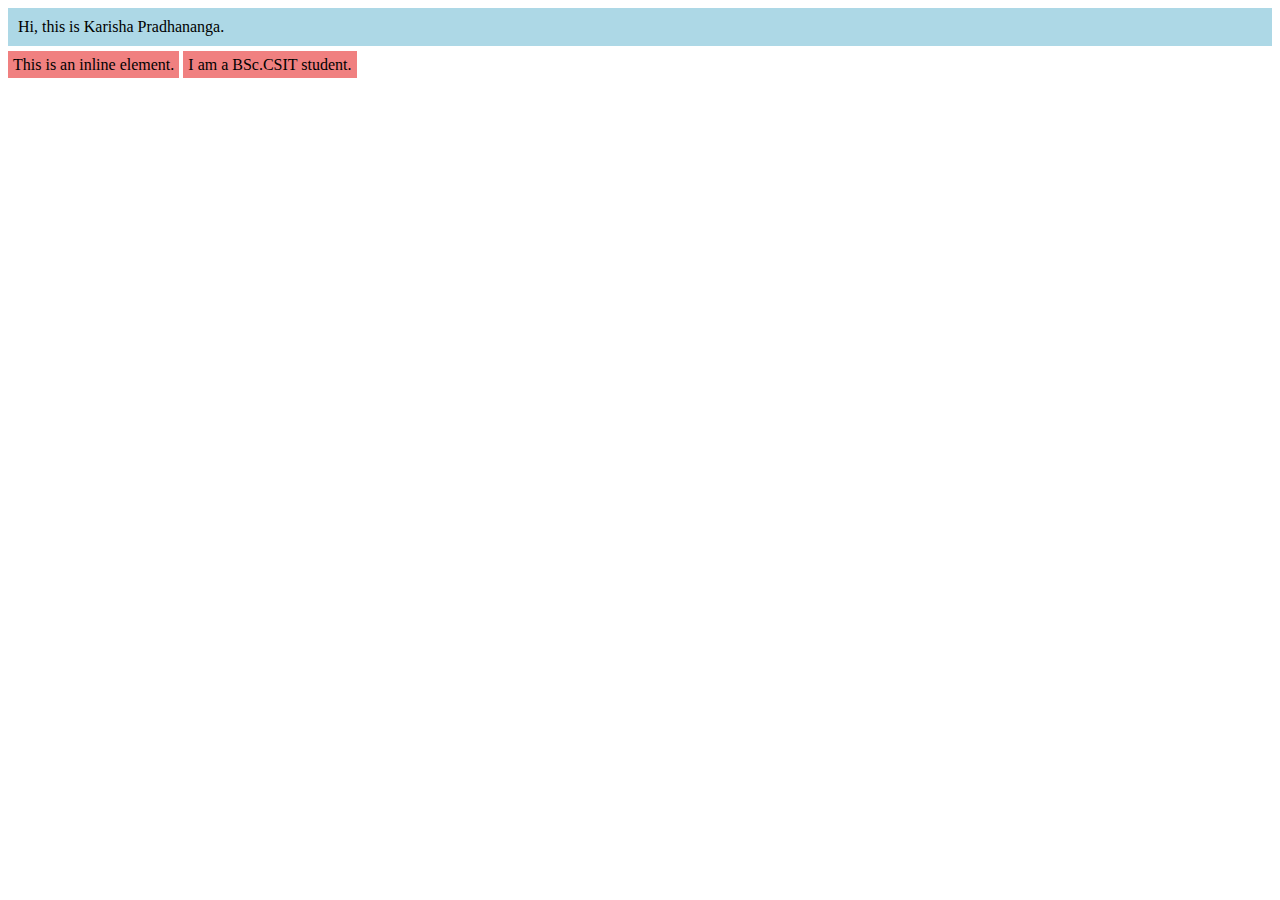
<file: index.html>
<!DOCTYPE html>
<html lang="en">
<head>
  <meta charset="UTF-8">
  <meta name="viewport" content="width=device-width, initial-scale=1.0">
  <title>Block/Inline Elements</title>
  <link rel="stylesheet" href="style.css"> <!-- Linking to external CSS file -->
</head>
<body>
  <div class="block">
    Hi, this is Karisha Pradhananga.
  </div>
  <span class="inline">This is an inline element.</span>
  <span class="inline">I am a BSc.CSIT student.</span>
  </div>
</body>
</html>
</file>
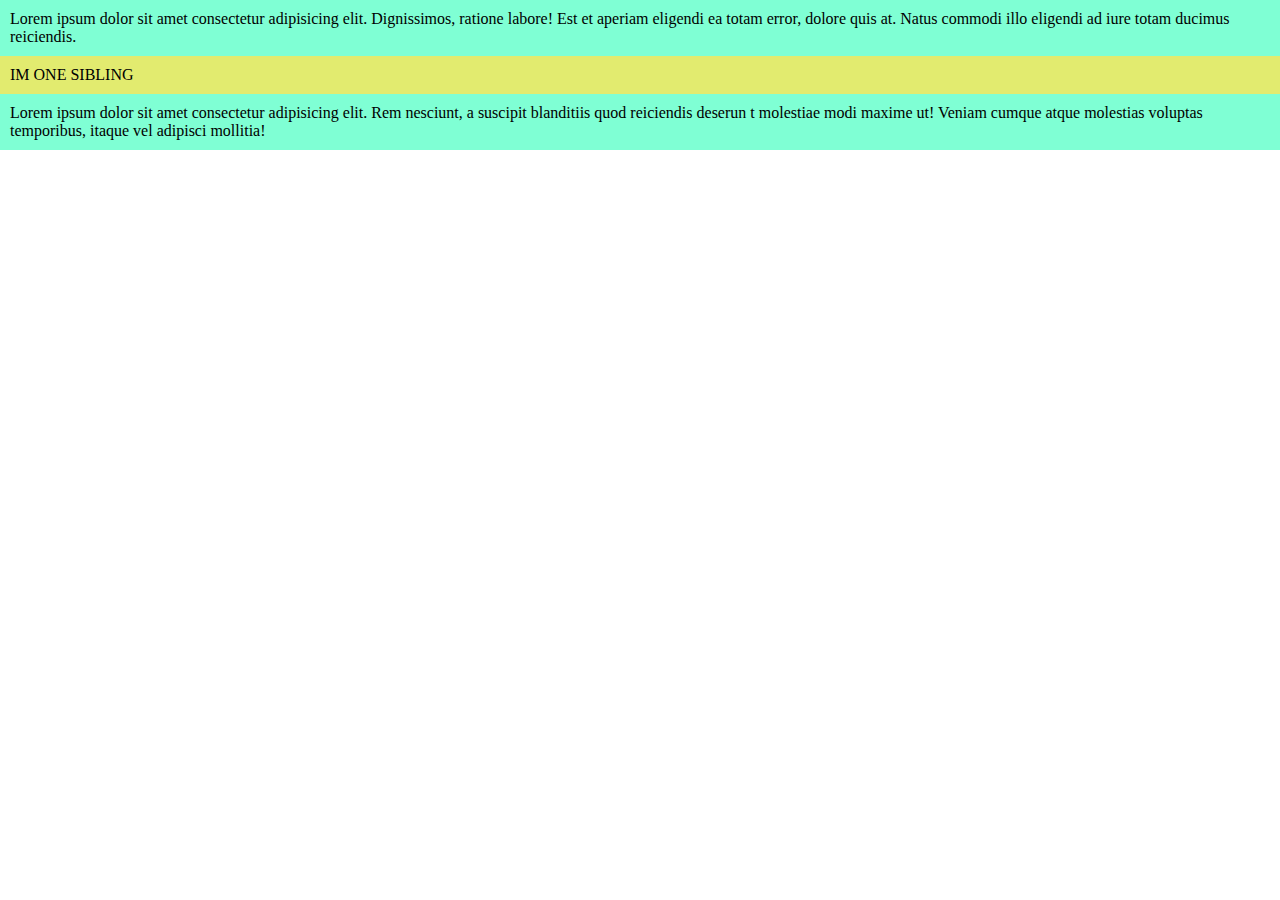
<file: div.html>
<!DOCTYPE html>
<html lang="en">
<head>
    <meta charset="UTF-8">
    <meta name="viewport" content="width=device-width, initial-scale=1.0">
    <title>FOREGROUND-BACKGROUND</title>
    <!-- z-index=-9 le fwd bck 9 choti milauxa -->
    <!-- { paddin,margin :0px; rakhda halka padding auto matically sabaima lagxa(universal padding)} -->
    <!-- dom document object model -html source code lai browser ma convert garne is DOM VIMPPP hide garna sajilo hunxa -->
   <!-- overflow ko 4 wota properties ma auto is better -->
   <!-- position static(default)= garda and right,left,botton,top,zindex valid GARDAINAA -->
   <!-- do sticky wala position -->

   <style>
        *{
            padding: 0px;
            margin: 0px;
        }
        .sibling-element{
            background-color: aquamarine;
            padding: 10px;
        }
        .main-element{
            position:;
            left: 10px;
            bottom: 30px;
            background-color: rgb(226, 235, 111);
            padding: 10px;
            
        
        }
    </style>


</head>
<body>
<div>
    <div class="sibling-element">
Lorem ipsum dolor sit amet consectetur adipisicing elit. Dignissimos, ratione labore! Est et
 aperiam eligendi ea totam error, dolore quis at. Natus commodi illo eligendi ad iure totam ducimus reiciendis.
</div>

    <div class="main-element">
        IM ONE SIBLING
</div>
    <div class="sibling-element"> 
        Lorem ipsum dolor sit amet consectetur adipisicing elit. Rem nesciunt, a suscipit blanditiis quod reiciendis deserun
        t molestiae modi maxime ut! Veniam cumque atque molestias voluptas temporibus, itaque vel adipisci mollitia!</div>
    </div>
</div>
    
</body>
</html>
</file>
<file: division.html>
<!DOCTYPE html>
<html lang="en">
<head>
  <meta charset="UTF-8">
  <meta name="viewport" content="width=device-width, initial-scale=1.0">
  <title>Division Test </title>
  <link rel="stylesheet" href="style.css"> 
  <title>Division Tag</title>
  <style>
    .panel{
      border-color: blue;
      width: 300px;
      height: 50px;
    }
    #left_panel{
      background-color: royalblue;
      display: inline-block;
    }
    #content_panel{
      background-color: rgb(172, 86, 139);
      display: inline-block;
    }
    #right_panel{
      background-color: rgb(91, 202, 115);
      display: inline-block;
    }
  </style>
</head>
<body>
  <div id="left_panel" class="panel"></div>
  <div id="content_panel" class="panel"></div>
  <div id="right_panel" class="panel"></div>

</body>
</file>
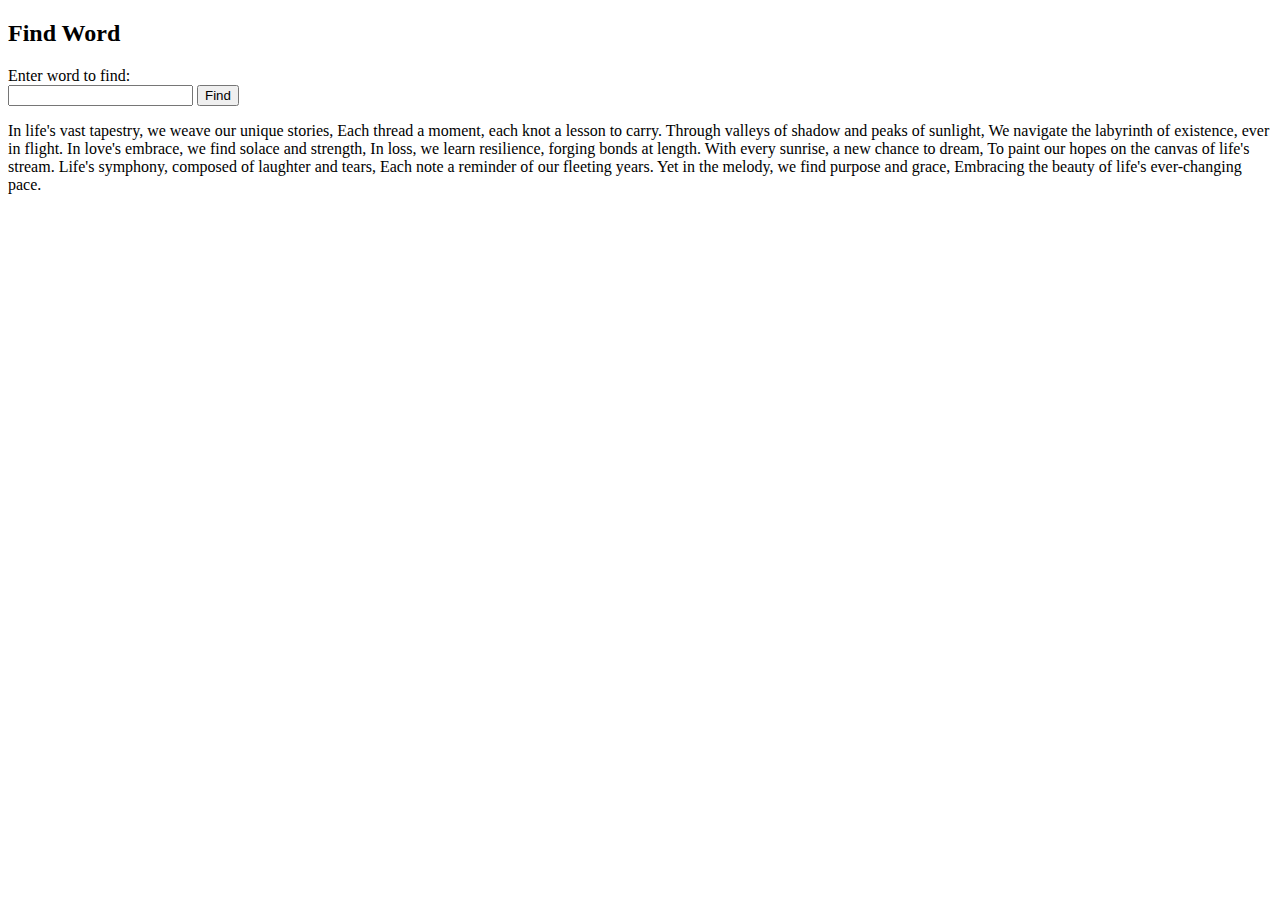
<file: finding .html>
<!DOCTYPE html>
<html lang="en">
<head>
<meta charset="UTF-8">
<meta name="viewport" content="width=device-width, initial-scale=1.0">
<title>Find Word</title>
<style>
  .highlight {
    background-color: yellow;
  }
</style>
</head>
<body>

<h2>Find Word</h2>

<label for="searchWord">Enter word to find:</label><br>
<input type="text" id="searchWord" name="searchWord">
<button onclick="findWord()">Find</button>

<p id="content">
  In life's vast tapestry, we weave our unique stories,
Each thread a moment, each knot a lesson to carry.
Through valleys of shadow and peaks of sunlight,
We navigate the labyrinth of existence, ever in flight.

In love's embrace, we find solace and strength,
In loss, we learn resilience, forging bonds at length.
With every sunrise, a new chance to dream,
To paint our hopes on the canvas of life's stream.

Life's symphony, composed of laughter and tears,
Each note a reminder of our fleeting years.
Yet in the melody, we find purpose and grace,
Embracing the beauty of life's ever-changing pace.
</p>

<script>
function findWord() {
  var searchTerm = document.getElementById('searchWord').value;
  var content = document.getElementById('content').innerHTML;
  var highlightedContent = content.replace(new RegExp(searchTerm, 'gi'), '<span class="highlight">$&</span>'); 
//   this line to repalce the found word and highlihght ..searchterm is variable mentioed above ang g is for global ness
// i for case sensetive A=a garna and span $& for highligting 
  document.getElementById('content').innerHTML = highlightedContent;
}
</script>

</body>
</html>
</file>
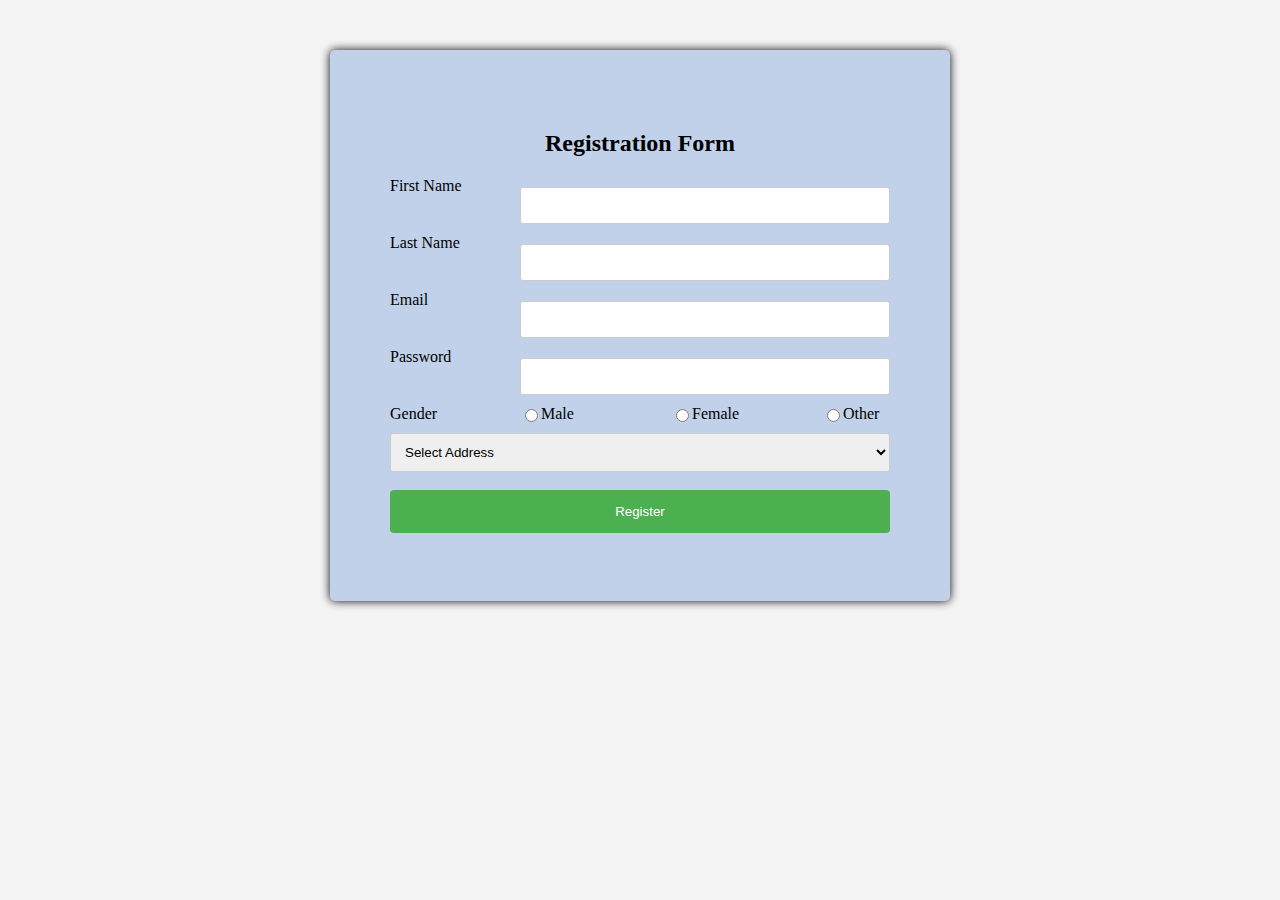
<file: form new.html>
<!DOCTYPE html>
<html lang="en">
<head>
<meta charset="UTF-8">
<meta name="viewport" content="width=device-width, initial-scale=1.0">
<title>Registration Form</title>
<style>
    body {
        font-family: Merriweather;
        background-color: #f4f4f4;
        margin: 0px;
        padding: 0px;
    }
    
    .container {
        width: 500px;
        margin: 50px auto;
        background: #c1d1e9;
        padding: 60px;
        border-radius: 5px;
        box-shadow: 0 0 10px rgba(5, 5, 5, 10);
    }
    
    h2 {
        text-align: center;
    }
    
    input[type="text"],
    input[type="email"],
    input[type="password"],
    select {
        width: 100%;
        padding: 10px;
        margin: 10px 0;
        border: 1px solid #ccc;
        border-radius: 3px;
        box-sizing: border-box;
    } 

    /* Displaying  radio buttons inline i.e in same line */
    input[type="radio"] {
        display: inline-block;
        vertical-align: middle; /* Align radio buttons vertically */
    }

    /* spacing between radio buttons and labels */
    label {
        display: inline-block;
        margin-right: 20px;
    }
    
    input[type="submit"] {
        width: 100%;
        background-color: #4CAF50;
        color: white;
        padding: 14px 20px;
        margin: 8px 0;
        border: none;
        border-radius: 4px;
        cursor: pointer;
    }
    
    input[type="submit"]:hover {
        background-color: #45a049;
    }
    .form-element{
    display: flex;}
    .form-element label{
    flex: 0 0 120px;
    text-align: left;
    margin-right: 10px;}

</style>
</head>
<body>

<div class="container">
    <h2>Registration Form</h2>
    <form action="" method="">
        <div class="form-element">
            <label for="firstname">First Name</label>
            <input type="text" id="firstname" name="firstname" required>
        </div>

        <div  class="form-element">
            <label for="lastname">Last Name</label>
            <input type="text" id="lastname" name="lastname" required>
        </div> 

        <div class="form-element">   
            <label for="email">Email</label>
            <input type="email" id="email" name="email" required>
        </div>

        <div class="form-element">
            <label for="password">Password</label>
            <input type="password" id="password" name="password" required>
        </div> 

        <div class="form-element">
            <label>Gender</label>
            <input type="radio" id="male" name="gender" value="male" required>
            <label for="male">Male</label>
            <input type="radio" id="female" name="gender" value="female">
            <label for="female">Female</label>
            <input type="radio" id="other" name="gender" value="other">
            <label for="other">Other</label>
        </div>
        
        <div class="form-element">
            <select id="address" name="address" required>
                <option value="">Select Address</option>
                <option value="Kathmandu">Kathmandu</option>
                <option value="Bhaktapur">Bhaktapur</option>
                <option value="Lalitpur">Lalitpur</option>
            </select>
        </div>
        
        <input type="submit" value="Register">
    </form>
</div>

</body>
</html>
</file>
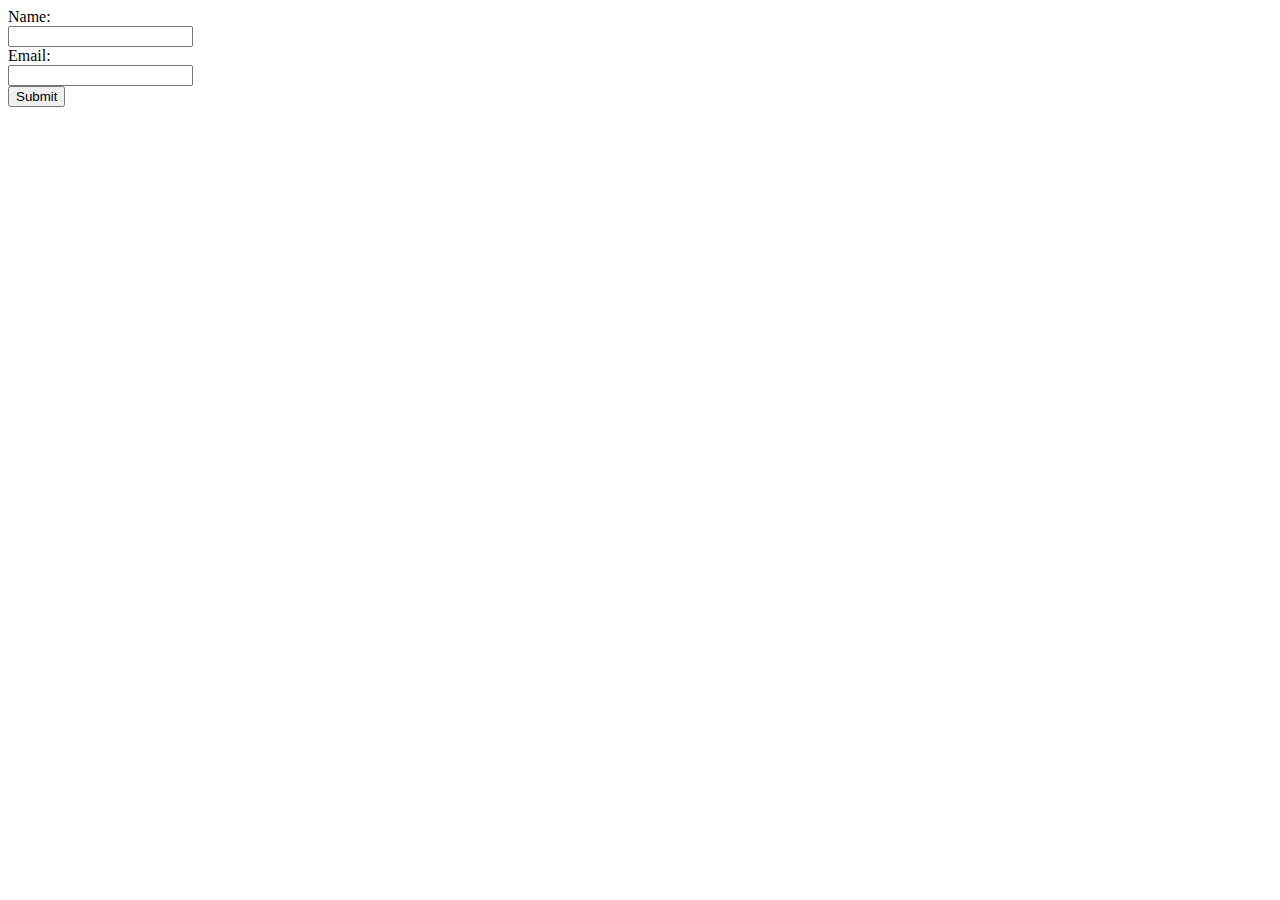
<file: form validation ( name and email).html>
<!DOCTYPE html>
<html lang="en">
<head>
<meta charset="UTF-8">
<meta name="viewport" content="width=device-width, initial-scale=1.0">
<title>Name and Email Validation</title>
<style>
  .error {
    color: red;
  }
</style>
</head>
<body>

<form id="myForm" onsubmit="return validateForm()">
  <label for="name">Name:</label><br>
  <input type="text" id="name" name="name"><span id="nameError" class="error"></span><br>
  
  <label for="email">Email:</label><br>
  <input type="text" id="email" name="email"><span id="emailError" class="error"></span><br>
  
  <input type="submit" value="Submit">
</form>

<script>
function validateForm() {
  var name = document.getElementById('name').value;
  var email = document.getElementById('email').value;
  var nameError = document.getElementById('nameError');
  var emailError = document.getElementById('emailError');
  
  var namePattern = /^[a-zA-Z\s]+$/; // Regular expression for  letters a-zA-Z and  NO blank  spaces that is \s
//   and plus sign for * i.e can repaeat for no,.of times

  if (name === "") {
    nameError.textContent = "Name is required"; // yo message dekhauxa ..and this could be changed and formatted too but html ma mildaina//
    return false;
  } else if (!name.match(namePattern)) {
    nameError.textContent = "Name can only contain letters and spaces";
    return false;
  } else {
    nameError.textContent = "";
  }
  
  var emailPattern = /^[^\s\d][^\s@]+@[^\s@]+\.[^\s@]+$/; // Regular expression for a email format , 
//   should start and end with/ no blankspace and no @  and no digits d annd + for any no of times...
// then we need"@"...again any number of letters or numbers without blank and @  ....again ".(period) but with back slash coz java ma chainxa
//  and again same thing then at last $ and / for closing as per java arrequirement "

  if (email === "") {
    emailError.textContent = "Email is required";
    return false;
  } else if (!email.match(emailPattern)) {
    emailError.textContent = "Invalid email format";
    return false;
  } else {
    emailError.textContent = "";
  }
  
  return true; 
}
</script>

</body>
</html>
</file>
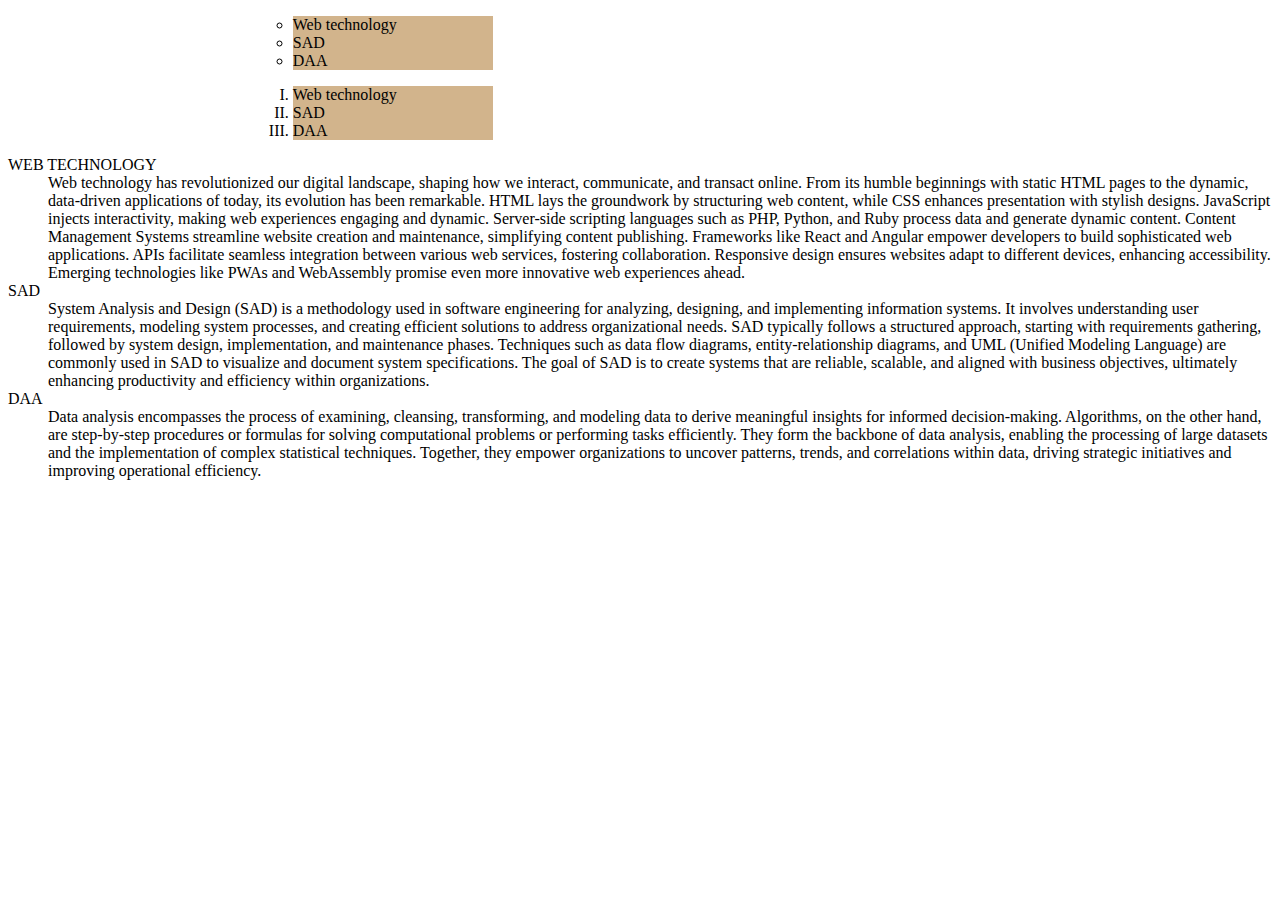
<file: list.html>
<!DOCTYPE html>
<html lang="en">
<head>
    <meta charset="UTF-8">
    <meta name="viewport" content="width=device-width, initial-scale=1.0">
    <title>Document  List</title>
    <style>
        li{
            background-color: tan;
            margin-left: 20%;
            width: 200px;
        }
    </style>
</head>

<body>
    
    <ul type="circle">
        <li> Web technology </li>
        <li> SAD </li>
        <li> DAA </li>
    </ul>
    <ol type ="I"> 
        <li> Web technology </li>
        <li> SAD </li>
        <li> DAA </li>
    </ol> 
<dl>
    <dt> WEB TECHNOLOGY </dt>
    <dd> Web technology has revolutionized our digital landscape, shaping how we interact, communicate, and 
        transact online. From its humble beginnings with static HTML pages to the dynamic,
         data-driven applications of today, its evolution has been remarkable. HTML lays the groundwork by 
         structuring web content, while CSS enhances presentation with stylish designs. JavaScript injects 
         interactivity, making web experiences engaging and dynamic. Server-side scripting languages such as
          PHP, Python, and Ruby process data and generate dynamic content. Content Management Systems streamline
           website creation and maintenance, simplifying content publishing. Frameworks like React and Angular 
           empower developers to build sophisticated web applications. APIs facilitate seamless integration between various web services, fostering collaboration. Responsive design ensures websites adapt to different devices, enhancing accessibility.
         Emerging technologies like PWAs and WebAssembly promise even more innovative web experiences ahead.</dd>
         <dt>SAD</dt>
<dd>System Analysis and Design (SAD) is a methodology used in software engineering for analyzing, designing,
     and implementing information systems. It involves understanding user requirements, modeling system 
     processes, and creating efficient solutions to address organizational needs. SAD typically follows a 
     
     structured approach, starting with requirements gathering, followed by system design, implementation, and maintenance phases. Techniques such as data flow diagrams, entity-relationship diagrams, and UML (Unified Modeling Language) are commonly used in SAD to visualize and document system specifications. The goal of SAD is to create systems that are reliable, scalable,
     and aligned with business objectives, ultimately enhancing productivity and efficiency within organizations.</dd>
<dt> DAA</dt>
<dd>Data analysis encompasses the process of examining, cleansing, transforming, and modeling data to derive 
    meaningful insights for informed decision-making. Algorithms, on the other hand, are step-by-step procedures
     or formulas for solving computational problems or performing tasks efficiently. They form the backbone of
      data analysis, enabling the processing of large datasets and the implementation of complex statistical
 techniques. Together, they empower organizations to uncover patterns,
     trends, and correlations within data, driving strategic initiatives and improving operational efficiency.</dd>
</dl>
</body>
</html>
</file>
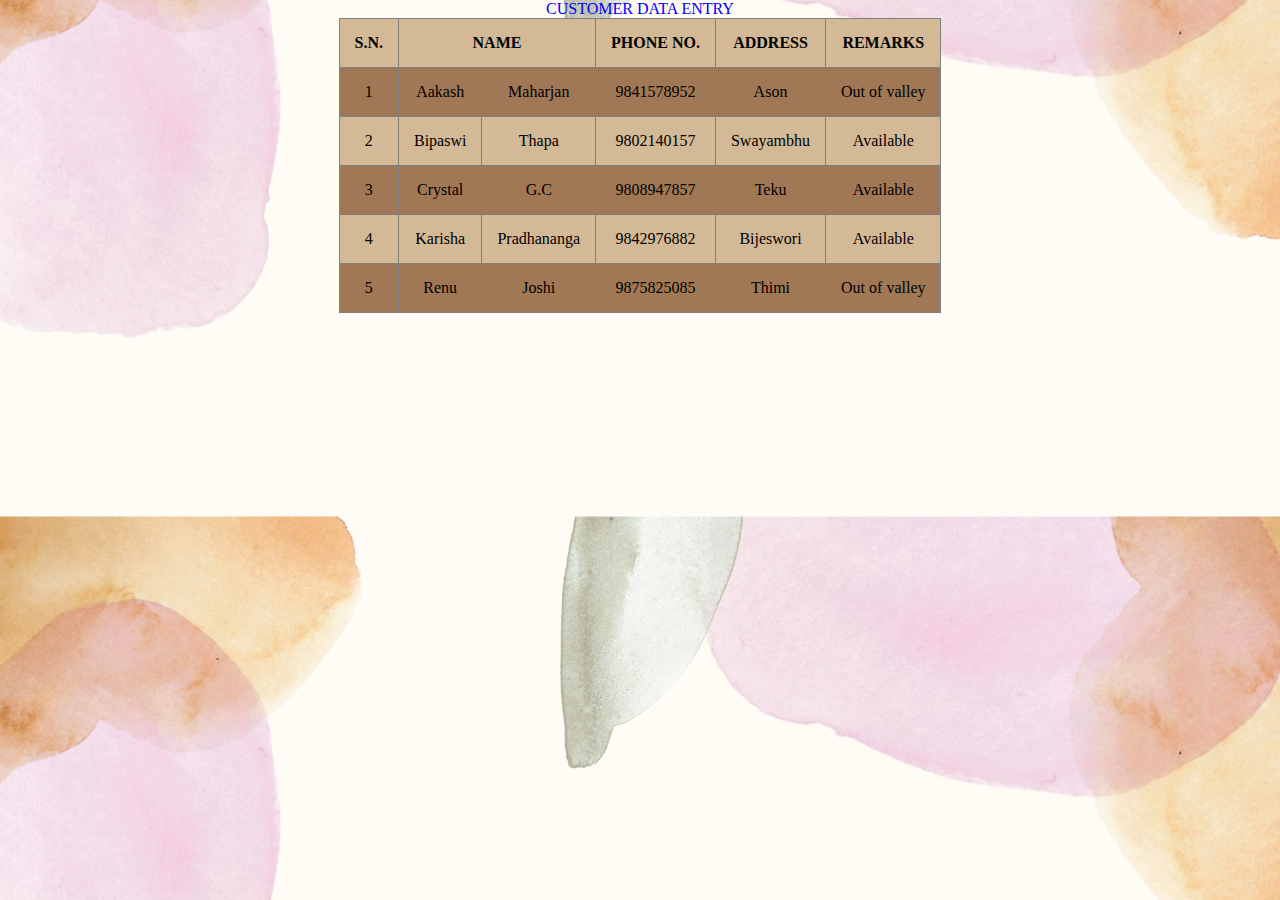
<file: Tabledata.html>
<!DOCTYPE html>
<html lang="en">
<head>
    <meta charset="UTF-8">
    <meta name="viewport" content="width=device-width, initial-scale=1.0">
    <title>Data entry table</title>
    <style>
       
        .table-container {
            text-align: center; 
        }

        
        table {
            margin: auto; 
            border-collapse: collapse;
        }

        /
        caption {
            font-size: 2.2em; 
            font-weight: bold; 
            margin-bottom: 10px; 
        }
        table tr:nth-child(even) {
            background-color: #A07855FF; 
        }

        table tr:nth-child(odd) {
            background-color: #D4B996FF; 
        }
        body{
        margin: 0;
            padding: 0;
            background-image: url('background.png'); 
            background-size: cover; 
            background-position: center; 
        }

    </style>
</head>
<body>
    <div class="table-container">
        <table border="1" cellspacing="2px" cellpadding="15px"> 
            <caption style="color: blue;">CUSTOMER DATA ENTRY</caption>
            <tr>
                <th>S.N.</th>
                <th colspan="2">NAME</th>
                <th>PHONE NO.</th>
                <th>ADDRESS</th>
                <th>REMARKS</th>
            </tr>
            <tr>
                <td>1</td>
                <td>Aakash</td>
                <td>Maharjan</td>
                <td>9841578952</td>
                <td>Ason</td>
                <td>Out of valley</td>
            </tr>
            <tr>
                <td>2</td>
                <td>Bipaswi</td>
                <td>Thapa</td>
                <td>9802140157</td>
                <td>Swayambhu</td>
                <td>Available</td>
            </tr>
            <tr>
                <td>3</td>
                <td>Crystal</td>
                <td>G.C</td>
                <td>9808947857</td>
                <td>Teku</td>
                <td>Available</td>
            </tr>
            <tr>
                <td>4</td>
                <td>Karisha</td>
                <td>Pradhananga</td>
                <td>9842976882</td>
                <td>Bijeswori</td>
                <td>Available</td>
            </tr>
            <tr>
                <td>5</td>
                <td>Renu</td>
                <td>Joshi</td>
                <td>9875825085</td>
                <td>Thimi</td>
                <td>Out of valley</td>
            </tr>
        </table>
    </div>
</body>
</html>
</file>
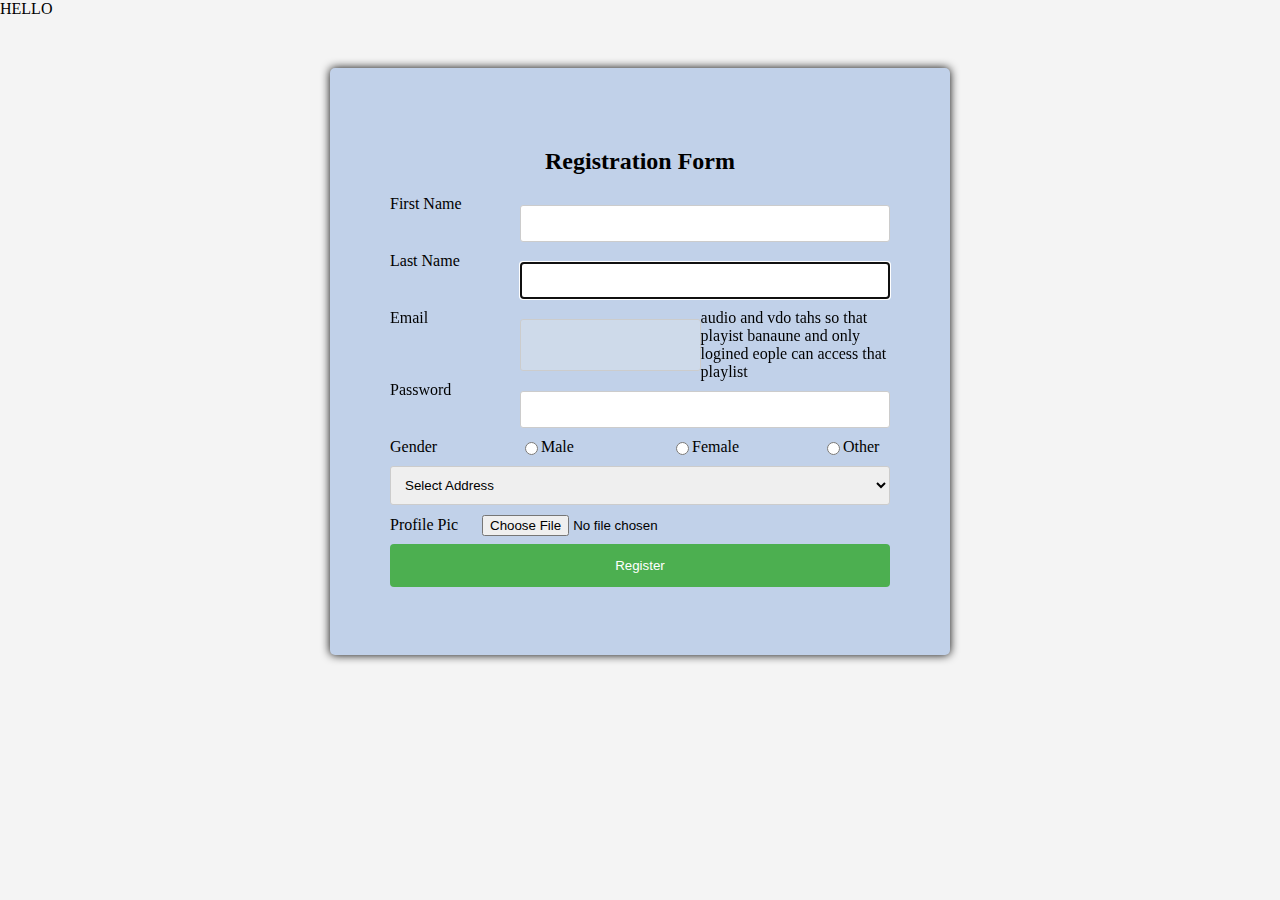
<file: TRY FORM.html>
<!DOCTYPE html>
<html lang="en">
<head>
<meta charset="UTF-8">
<meta name="viewport" content="width=device-width, initial-scale=1.0">
<title>Registration Form</title>
<style>
    body {
        font-family: Merriweather;
        background-color: #f4f4f4;
        margin: 0px;
        padding: 0px;
    }
    
    .container {
        width: 500px;
        margin: 50px auto;
        background: #c1d1e9;
        padding: 60px;
        border-radius: 5px;
        box-shadow: 0 0 10px rgba(5, 5, 5, 10);
    }
    
    h2 {
        text-align: center;
    }
    
    input[type="text"],
    input[type="email"],
    input[type="password"],
    select {
        width: 100%;
        padding: 10px;
        margin: 10px 0;
        border: 1px solid #ccc;
        border-radius: 3px;
        box-sizing: border-box;
    } 

    /* Displaying  radio buttons inline i.e in same line */
    input[type="radio"] {
        display: inline-block;
        vertical-align: middle; /* Align radio buttons vertically */
    }

    /* spacing between radio buttons and labels */
    label {
        display: inline-block;
        margin-right: 20px;
    }
    
    input[type="submit"] {
        width: 100%;
        background-color: #4CAF50;
        color: white;
        padding: 14px 20px;
        margin: 8px 0;
        border: none;
        border-radius: 4px;
        cursor: pointer;
    }
    
    input[type="submit"]:hover {
        background-color: #45a049;
    }
    .form-element{
    display: flex;}
    .form-element label{
    flex: 0 0 120px;
    text-align: left;
    margin-right: 10px;}

</style>
</head>
<body>
    
        <footer>
            HELLO
        </footer>
    

<div class="container">
    <h2>Registration Form</h2>
    <form action="" method="" enctype="multipart/form-data"> 
        <!-- encodingtype is necessary to uplaod seected file in server -->
        <!-- form tag ko attributes is imp action,enctype -->
        <div class="form-element">
            <label for="firstname">First Name</label>
            <input type="text" id="firstname" name="firstname" required>
        </div>

        <div  class="form-element">
            <label for="lastname">Last Name</label>
            <input type="text" id="lastname" name="lastname" autofocus>
        </div> 

        <div class="form-element">   
            <label for="email">Email</label>
            <input type="email" id="email" name="email" disabled> 
            <!-- aru le use garna namilne vanaune using (disable)..testai readonly le (read only) garna milxa -->
            <!-- auto focus =le afno cursor kun ma focus hune vanera specify garxa  -->
            <!-- html 5 ko features ?? exam question -->
            <!-- vdo and audio tags with the control -->
            <!-- ASIDE TAG is uded for side my box aaune like wekipedia but css chaina/////// -->
            audio and vdo tahs so that playist banaune and only logined eople can access that playlist
        </div>

        <div class="form-element">
            <label for="password">Password</label>
            <input type="password" id="password" name="password" required>
        </div> 

        <div class="form-element">
            <label>Gender</label>
            <input type="radio" id="male" name="gender" value="male" required>
            <label for="male">Male</label>
            <input type="radio" id="female" name="gender" value="female">
            <label for="female">Female</label>
            <input type="radio" id="other" name="gender" value="other">
            <label for="other">Other</label>
        </div>
        
        <div class="form-element">
        
            <select id="address" name="address" required>
                <option value="">Select Address</option>
                <option value="Kathmandu">Kathmandu</option>
                <option value="Bhaktapur">Bhaktapur</option>
                <option value="Lalitpur">Lalitpur</option>
            </select>
        </div>
        <div>
            <label >Profile Pic</label>
            <input type="file" name="profile_pic"/>
        </div>
        <input type="submit" value="Register">
    </form>
</div>

</body>
</html>
</file>
<file: style.css>
.block {
    display: block;
    background-color: lightblue;
    padding: 10px;
    margin-bottom: 10px;
  }
  
  .inline {
    display: inline;
    background-color: lightcoral;
    padding: 5px;
  }
</file>
